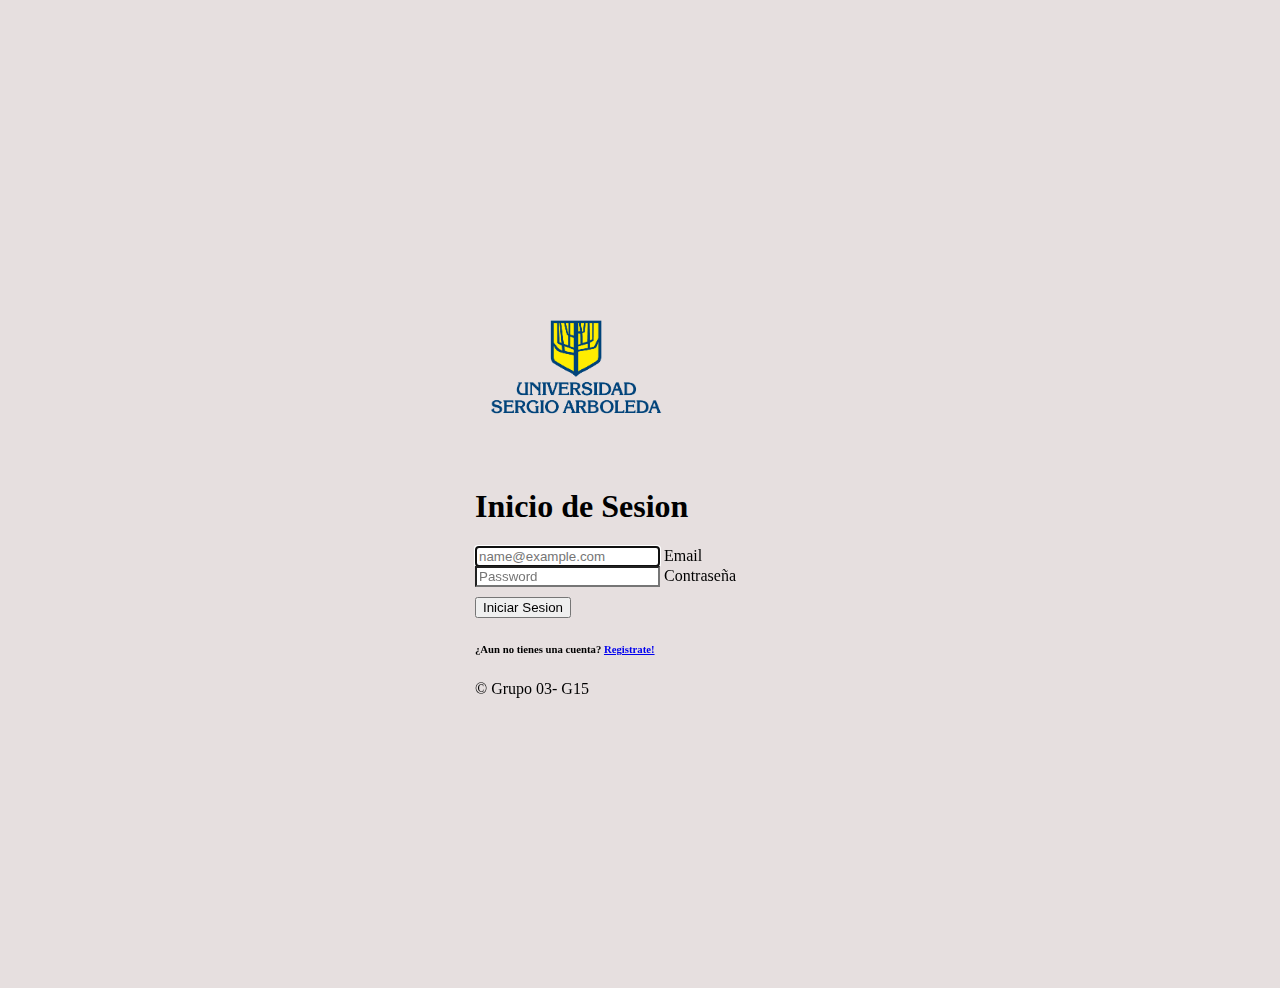
<file: target/classes/static/index.html>
<!DOCTYPE html>
<html lang="es">
  <head>
    <meta charset="utf-8" />
    <meta name="viewport" content="width=device-width, initial-scale=1" />
    <meta name="description" content="" />
    <title>Iniciar Sesion</title>

    <!-- Bootstrap core CSS -->
    <link
      href="https://cdn.jsdelivr.net/npm/bootstrap@5.1.3/dist/css/bootstrap.min.css"
      rel="stylesheet"
      integrity="sha384-1BmE4kWBq78iYhFldvKuhfTAU6auU8tT94WrHftjDbrCEXSU1oBoqyl2QvZ6jIW3"
      crossorigin="anonymous"
    />
    <script src="https://ajax.googleapis.com/ajax/libs/jquery/3.5.1/jquery.min.js"></script>
    <script src="https://cdnjs.cloudflare.com/ajax/libs/popper.js/1.16.0/umd/popper.min.js"></script>
    <script src="js/login.js"></script>
    <style>
      .bd-placeholder-img {
        font-size: 1.125rem;
        text-anchor: middle;
        -webkit-user-select: none;
        -moz-user-select: none;
        user-select: none;
      }

      @media (min-width: 768px) {
        .bd-placeholder-img-lg {
          font-size: 3.5rem;
        }
      }
    </style>

    <!-- Custom styles for this template -->
    <link href="css/signin.css" rel="stylesheet" />
  </head>
  <body class="text-center">
    <main class="form-signin">
      <form>
        <img class="mb-4" src="images/logo-mision.png" alt="" width="200" />
        <div id="mensajes"></div>
        <h1 class="h2 mb-3 fw-normal">Inicio de Sesion</h1>

        <div class="form-floating">
          <input
            type="email"
            class="form-control"
            id="email"
            placeholder="name@example.com"
            required
          />
          <label for="floatingInput">Email</label>
        </div>
        <div class="form-floating">
          <input
            type="password"
            class="form-control"
            required
            id="password"
            placeholder="Password"
          />
          <label for="floatingPassword">Contraseña</label>
        </div>

        <button
          class="w-100 btn btn-lg btn-primary mb-4"
          type="button"
          onclick="login() "
        >
          Iniciar Sesion
        </button>
        <h6>
          ¿Aun no tienes una cuenta?
          <a href="register.html" class="link-success">Registrate!</a>
        </h6>
        <p class="mt-5 mb-3 text-muted">&copy; Grupo 03- G15</p>
      </form>
    </main>
  </body>
</html>
</file>
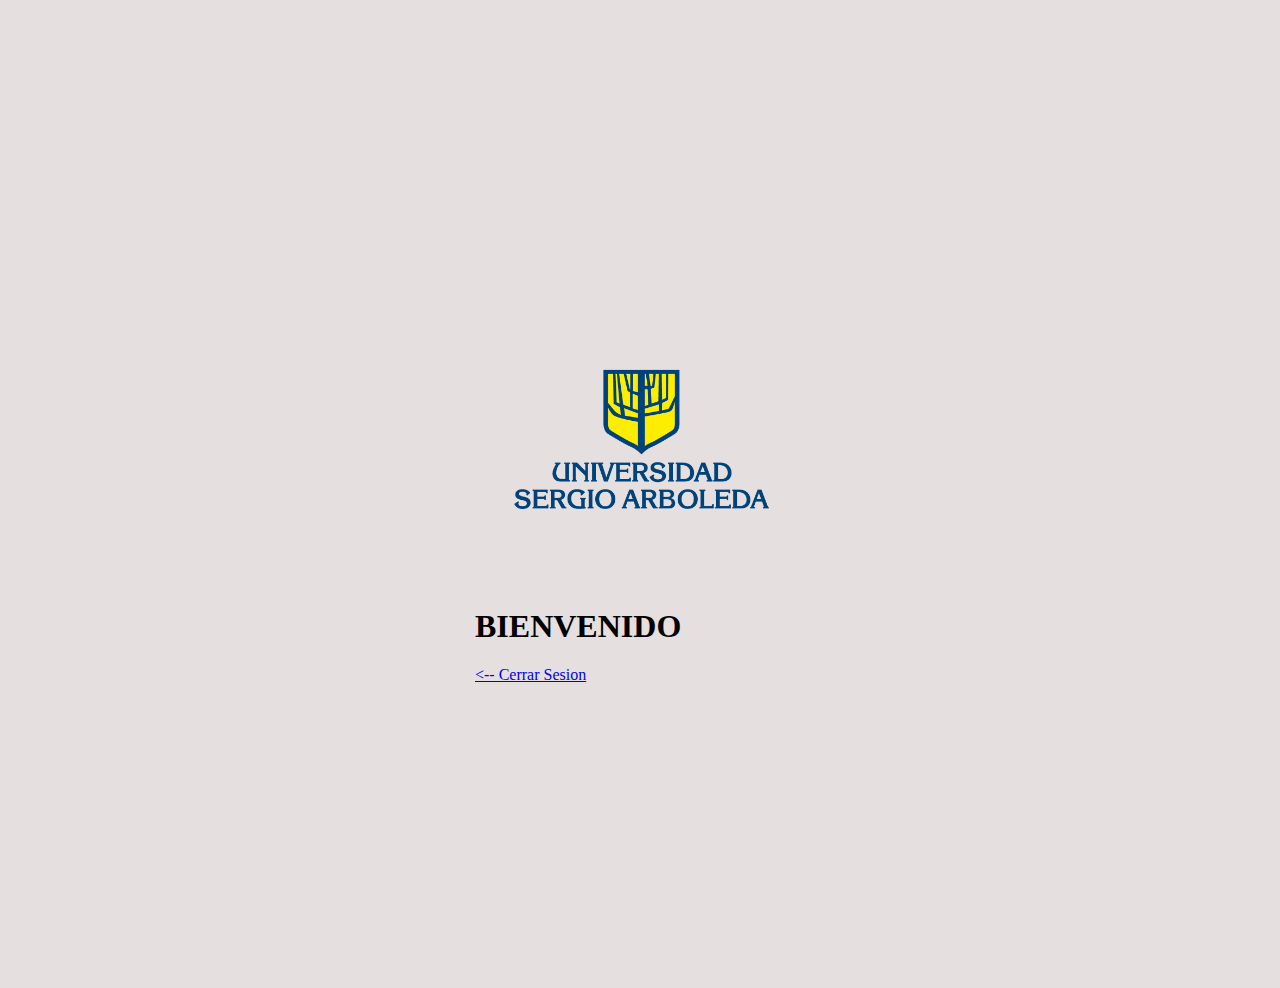
<file: target/classes/static/bienvenido.html>
<!DOCTYPE html>
<html lang="en">
<head>
    <meta charset="UTF-8">
    <meta http-equiv="X-UA-Compatible" content="IE=edge">
    <meta name="viewport" content="width=device-width, initial-scale=1.0">
    <title>Document</title>
    <!-- Bootstrap core CSS -->
    <link
      href="https://cdn.jsdelivr.net/npm/bootstrap@5.1.3/dist/css/bootstrap.min.css"
      rel="stylesheet"
      integrity="sha384-1BmE4kWBq78iYhFldvKuhfTAU6auU8tT94WrHftjDbrCEXSU1oBoqyl2QvZ6jIW3"
      crossorigin="anonymous"
    />
    <script src="https://ajax.googleapis.com/ajax/libs/jquery/3.5.1/jquery.min.js"></script>
    <script src="https://cdnjs.cloudflare.com/ajax/libs/popper.js/1.16.0/umd/popper.min.js"></script>
    
    
</head>
<body>
    <style>
        .bd-placeholder-img {
          font-size: 1.125rem;
          text-anchor: middle;
          -webkit-user-select: none;
          -moz-user-select: none;
          user-select: none;
        }
  
        @media (min-width: 768px) {
          .bd-placeholder-img-lg {
            font-size: 3.5rem;
          }
        }
      </style>
  
      <!-- Custom styles for this template -->
      <link href="css/signin.css" rel="stylesheet" />
    </head>
    <body class="text-center">
      <main class="form-signin">
        
          <center><img class="mb-4" src="images/logo-mision.png" alt="" width="300" /></center>
          <h1>BIENVENIDO</h1>
          <a href="index.html"><-- Cerrar Sesion</a>
</body>
</html>
</file>
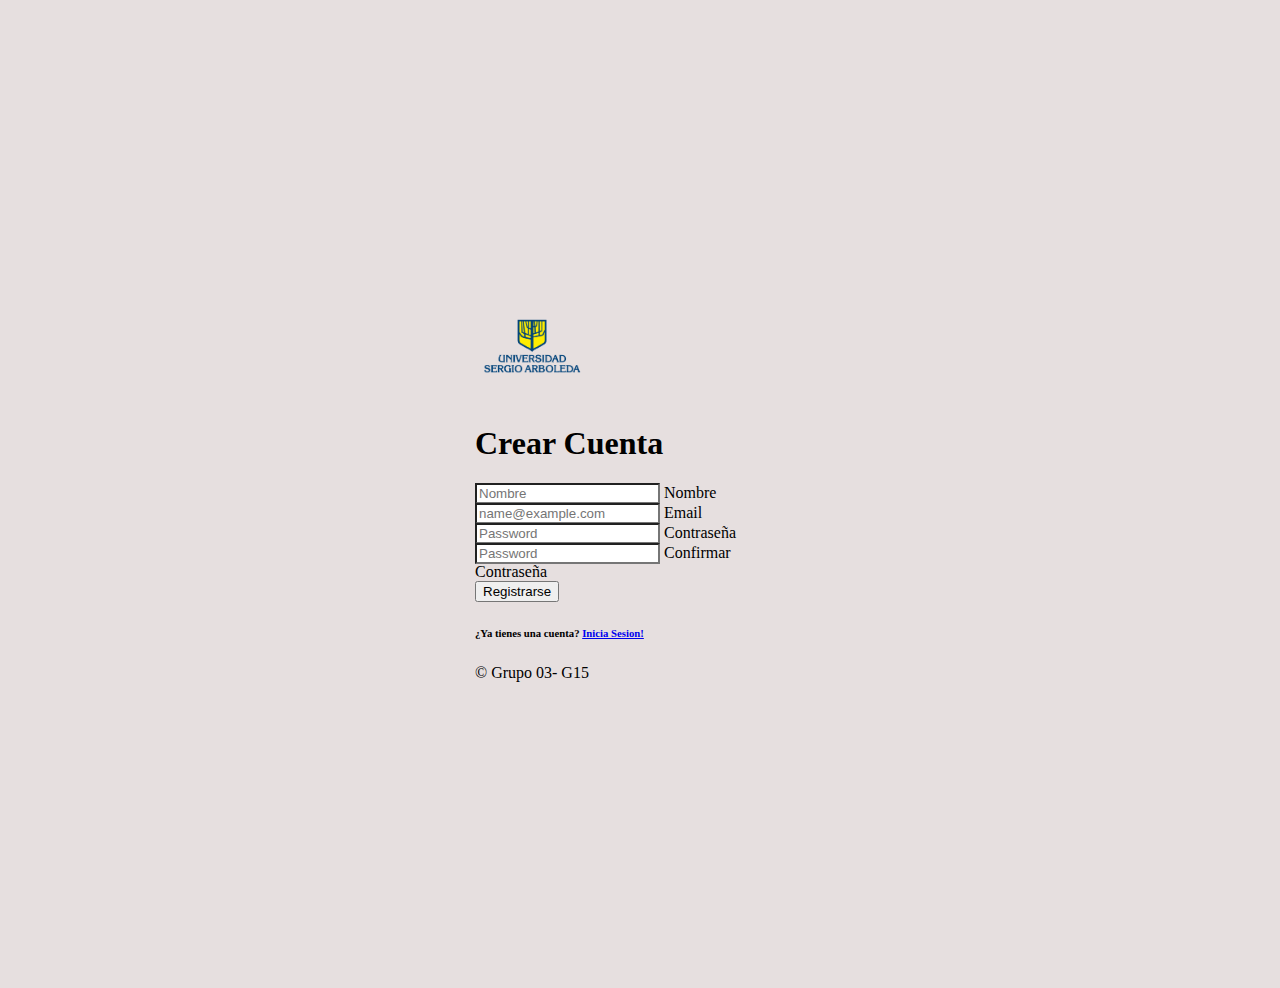
<file: target/classes/static/register.html>
<!DOCTYPE html>
<html lang="en">
  <head>
    <meta charset="utf-8" />
    <meta name="viewport" content="width=device-width, initial-scale=1" />
    <meta name="description" content="" />
    <meta
      name="author"
      content="Mark Otto, Jacob Thornton, and Bootstrap contributors"
    />
    <meta name="generator" content="Hugo 0.88.1" />
    <title>Registro</title>

    <!-- Bootstrap core CSS -->
    <link
      href="https://cdn.jsdelivr.net/npm/bootstrap@5.1.3/dist/css/bootstrap.min.css"
      rel="stylesheet"
      integrity="sha384-1BmE4kWBq78iYhFldvKuhfTAU6auU8tT94WrHftjDbrCEXSU1oBoqyl2QvZ6jIW3"
      crossorigin="anonymous"
    />

    <script src="https://ajax.googleapis.com/ajax/libs/jquery/3.5.1/jquery.min.js"></script>
    <script src="https://cdnjs.cloudflare.com/ajax/libs/popper.js/1.16.0/umd/popper.min.js"></script>

    <style>
      .bd-placeholder-img {
        font-size: 1.125rem;
        text-anchor: middle;
        -webkit-user-select: none;
        -moz-user-select: none;
        user-select: none;
      }

      @media (min-width: 768px) {
        .bd-placeholder-img-lg {
          font-size: 3.5rem;
        }
      }
    </style>
    <script src="js/register.js"></script>
    <!-- Custom styles for this template -->
    <link href="css/register.css" rel="stylesheet" />
  </head>
  <body class="text-center">
    <main class="form-signin">
      <form
        oninput='pass2.setCustomValidity(pass2.value != pass.value ? "Las contraseñas no coinciden." : "")'
      >
        <img class="mb-4" src="images/logo-mision.png" alt="" width="113" />
        <div id="mensajes"></div>
        <h1 class="h3 mb-3 fw-normal">Crear Cuenta</h1>

        <div class="form-floating">
          <input
            type="text"
            class="form-control"
            id="Name"
            required
            name="name"
            placeholder="Nombre"
          />
          <label>Nombre</label>
        </div>

        <div class="form-floating">
          <input
            type="email"
            class="form-control"
            id="Email"
            required
            name="email"
            placeholder="name@example.com"
          />
          <label>Email</label>
        </div>
        <div class="form-floating">
          <input
            type="password"
            class="form-control"
            id="Password"
            required
            name="pass"
            placeholder="Password"
          />
          <label>Contraseña</label>
        </div>

        <div class="form-floating">
          <input
            type="password"
            class="form-control mb-2"
            id="Password2"
            name="pass2"
            placeholder="Password"
          />
          <label>Confirmar Contraseña</label>
        </div>

        <button
          class="w-100 btn btn-lg btn-primary mb-4"
          id="guardar"
          type="button"
          onclick="newUser()"
        >
          Registrarse
        </button>
        <h6>
          ¿Ya tienes una cuenta?
          <a href="index.html" class="link-success">Inicia Sesion!</a>
        </h6>
        <p class="mt-5 mb-3 text-muted">&copy; Grupo 03- G15</p>
      </form>
    </main>
  </body>
</html>
</file>
<file: target/classes/static/css/signin.css>
html,
body {
  height: 100%;
}

body {
  display: flex;
  align-items: center;
  padding-top: 40px;
  padding-bottom: 40px;
  background-color: #e6dfdf;
}

.form-signin {
  width: 100%;
  max-width: 330px;
  padding: 15px;
  margin: auto;
}


.form-signin .form-floating:focus-within {
  z-index: 2;
}

.form-signin input[type="email"] {
  margin-bottom: -1px;
  border-bottom-right-radius: 0;
  border-bottom-left-radius: 0;
}

.form-signin input[type="password"] {
  margin-bottom: 10px;
  border-top-left-radius: 0;
  border-top-right-radius: 0;
}
</file>
<file: target/classes/static/css/register.css>
html,
body {
  height: 100%;
}

body {
  display: flex;
  align-items: center;
  padding-top: 40px;
  padding-bottom: 40px;
  background-color: #e6dfdf;
}

.form-signin {
  width: 100%;
  max-width: 330px;
  padding: 15px;
  margin: auto;
}

.form-signin .checkbox {
  font-weight: 400;
}

.form-signin .form-floating:focus-within {
  z-index: 2;
}

.form-signin input[type="text"] {
  margin-bottom: -1px;
  border-bottom-right-radius: 0;
  border-bottom-left-radius: 0;
}

.form-signin input[type="number"] {
  margin-bottom: -1px;
  border-bottom-right-radius: 0;
  border-bottom-left-radius: 0;
}

.form-signin input[type="email"] {
  margin-bottom: -1px;
  border-bottom-right-radius: 0;
  border-bottom-left-radius: 0;
}

.form-signin input[type="password"] {
  margin-bottom: -1px;
  border-top-left-radius: 0;
  border-top-right-radius: 0;
}
</file>
